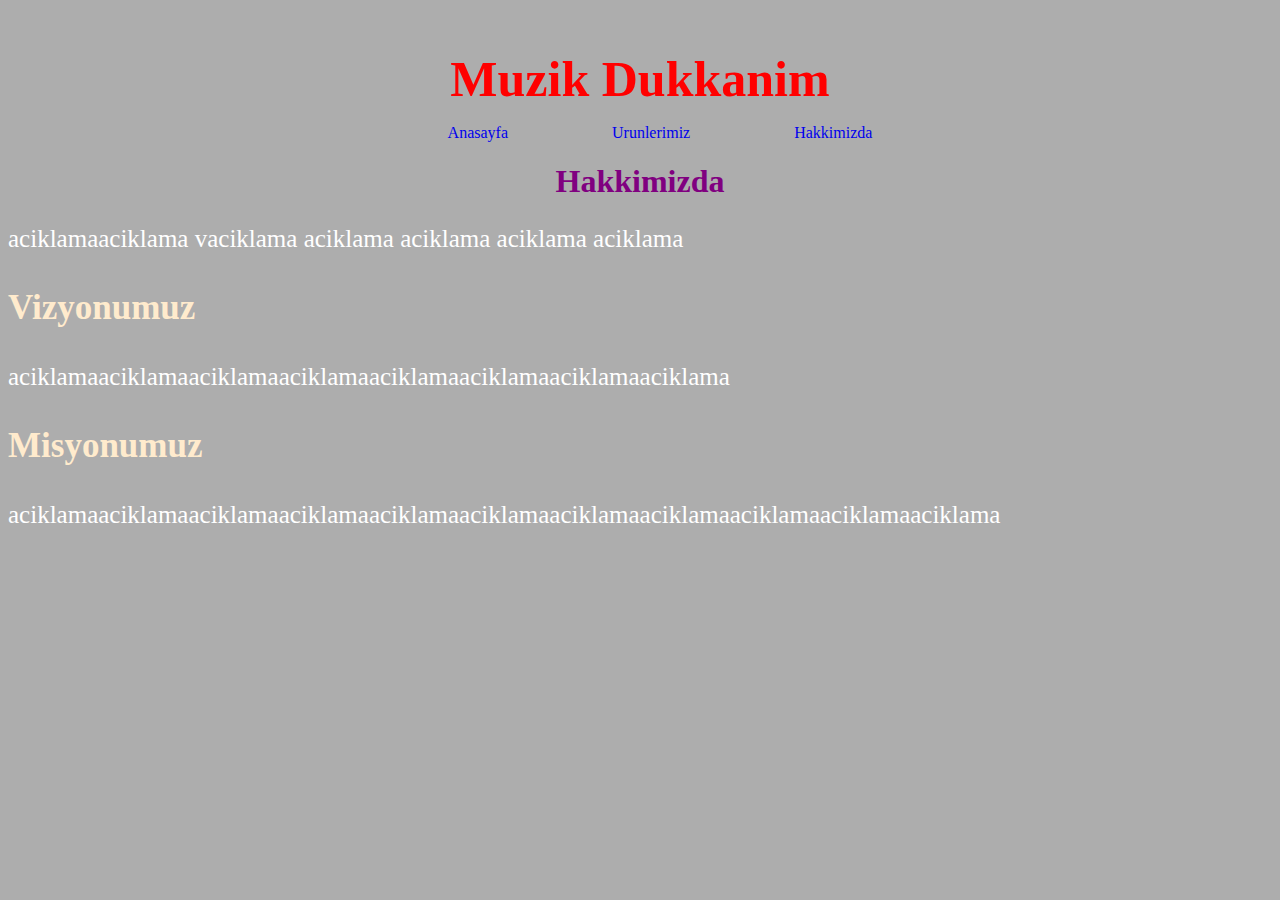
<file: hakkimizda.html>
<!DOCTYPE html>
<html lang="en">
<head>
    <meta charset="UTF-8">
    <meta http-equiv="X-UA-Compatible" content="IE=edge">
    <meta name="viewport" content="width=device-width, initial-scale=1.0">
    <link rel="stylesheet" href="index.css">
    <title>hakkimizda</title>
</head>
<body>
    <div class="header">
        <div class="headerNav">
            <div class="headerMenu">
                <a class="headerBaslik" href="">Muzik Dukkanim</a>
            </div>
                <ul>
                    <li><a href="index.html" class="anasayfa">Anasayfa</a></li>
                    <li><a href="urunlerimiz.html" class="urun">Urunlerimiz</a></li>
                    <li><a href="hakkimizda.html" class="hak">Hakkimizda</a></li>
                </ul>
        </div>
        <h1 class="anasayfaMetin">Hakkimizda</h1>
        <p class="aciklamanot"> aciklamaaciklama vaciklama aciklama aciklama aciklama aciklama</p>
        <h3>Vizyonumuz</h3>
        <p class="aciklamanot">aciklamaaciklamaaciklamaaciklamaaciklamaaciklamaaciklamaaciklama</p>
        <h3>Misyonumuz</h3>
        <p class="aciklamanot">aciklamaaciklamaaciklamaaciklamaaciklamaaciklamaaciklamaaciklamaaciklamaaciklamaaciklama</p>
    </div>
</body>
</html>
</file>
<file: index.css>
*{
    background-color: #adadad;
}

a{
    text-decoration: none;
    margin: 0px;
    padding: 0px;
    color: #0000EE;
}

a:hover{
    color: white;
}
.header{
    margin-top: 50px;
}

.headerBaslik{
    text-decoration: none;
    color: red;
    font-size: 50px;
    margin: 0px;
    font-weight: bold;
}

.headerNav{
    list-style: none;
    display: block;
    text-align: center;
    
}

.headerNav>ul>li{
    display: inline;
    list-style-type: none;
    margin: 50px;
    position: relative;
}

.header{
    display: block;
    text-align: center;
    color: purple;
}
.header>p{
    color: white;
}

.aciklama:hover{
    color: black;
}

.imgGitar{
    width: 450px;
    height: auto;
}

h3{
    text-align: left;
    color: blanchedalmond;
    font-size: 35px;
}

.aciklamanot{
    text-align: left;
    font-size: 25px;
}
</file>
